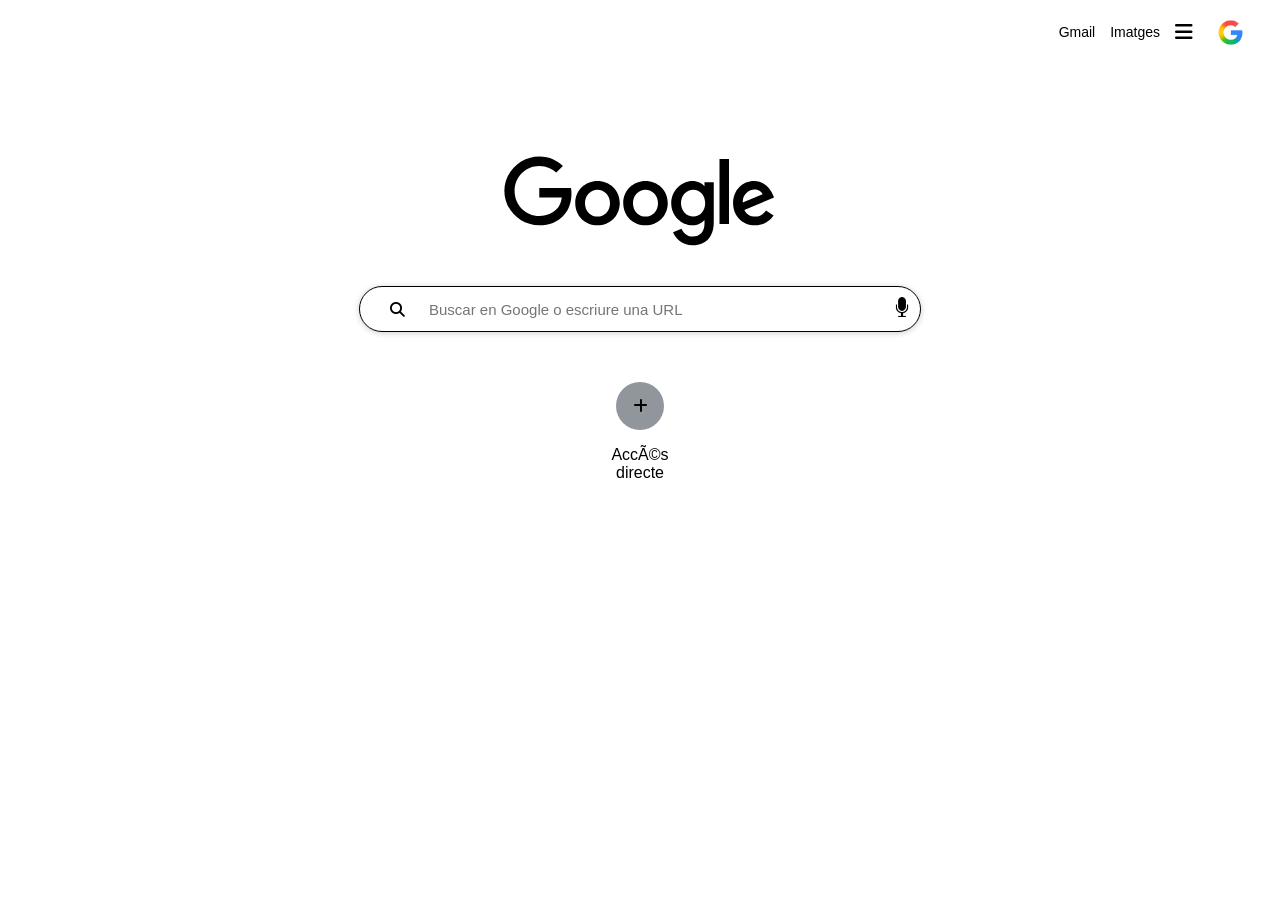
<file: google-clone/index.html>
<!DOCTYPE html>
<html lang="cat">

<head>
    <meta charset="U-TF-8">
    <meta name="viewport" content="width=device-width, initial-scale=1.0">
    <title>New Tab</title>
    <link rel="stylesheet" href="style.css">
    <link rel="stylesheet" href="https://cdnjs.cloudflare.com/ajax/libs/font-awesome/6.5.2/css/all.min.css"
        integrity="sha512-SnH5WK+bZxgPHs44uWIX+LLJAJ9/2PkPKZ5QiAj6Ta86w+fsb2TkcmfRyVX3pBnMFcV7oQPJkl9QevSCWr3W6A=="
        crossorigin="anonymous" referrerpolicy="no-referrer" />
</head>

<body>
    <!---Header--->

    <head>
        <div class="g-header">
            <div class="g-navbar">
                <a href="https://mail.google.com/mail/u/0/?tab=rm&ogbl">Gmail</a>
                <a href="https://www.google.com/imghp?hl=es&tab=ri&ogbl">Imatges</a>
                <div class="g-icon2">
                    <i class="fa-solid fa-bars"></i>
                </div>
                <div class="g-account"></div>

            </div>
        </div>
    </head>
    <!---Header Close-->
    <!--- Main Section-->
    <main>
        <!--- Google Logo & Search box-->
        <div class="g-logo">
            <svg xmlns="http://www.w3.org/2000/svg" width="272" height="92">
                <path fill="black"
                    d="M115.75 47.18c0 12.77-9.99 22.18-22.25 22.18s-22.25-9.41-22.25-22.18C71.25 34.32 81.24 25 93.5 25s22.25 9.32 22.25 22.18zm-9.74 0c0-7.98-5.79-13.44-12.51-13.44S80.99 39.2 80.99 47.18c0 7.9 5.79 13.44 12.51 13.44s12.51-5.55 12.51-13.44z" />
                <path fill="black"
                    d="M163.75 47.18c0 12.77-9.99 22.18-22.25 22.18s-22.25-9.41-22.25-22.18c0-12.85 9.99-22.18 22.25-22.18s22.25 9.32 22.25 22.18zm-9.74 0c0-7.98-5.79-13.44-12.51-13.44s-12.51 5.46-12.51 13.44c0 7.9 5.79 13.44 12.51 13.44s12.51-5.55 12.51-13.44z" />
                <path fill="black"
                    d="M209.75 26.34v39.82c0 16.38-9.66 23.07-21.08 23.07-10.75 0-17.22-7.19-19.66-13.07l8.48-3.53c1.51 3.61 5.21 7.87 11.17 7.87 7.31 0 11.84-4.51 11.84-13v-3.19h-.34c-2.18 2.69-6.38 5.04-11.68 5.04-11.09 0-21.25-9.66-21.25-22.09 0-12.52 10.16-22.26 21.25-22.26 5.29 0 9.49 2.35 11.68 4.96h.34v-3.61h9.25zm-8.56 20.92c0-7.81-5.21-13.52-11.84-13.52-6.72 0-12.35 5.71-12.35 13.52 0 7.73 5.63 13.36 12.35 13.36 6.63 0 11.84-5.63 11.84-13.36z" />
                <path fill="black" d="M225 3v65h-9.5V3h9.5z" />
                <path fill="black"
                    d="m262.02 54.48 7.56 5.04c-2.44 3.61-8.32 9.83-18.48 9.83-12.6 0-22.01-9.74-22.01-22.18 0-13.19 9.49-22.18 20.92-22.18 11.51 0 17.14 9.16 18.98 14.11l1.01 2.52-29.65 12.28c2.27 4.45 5.8 6.72 10.75 6.72 4.96 0 8.4-2.44 10.92-6.14zm-23.27-7.98 19.82-8.23c-1.09-2.77-4.37-4.7-8.23-4.7-4.95 0-11.84 4.37-11.59 12.93z" />
                <path fill="#black"
                    d="M35.29 41.41V32H67c.31 1.64.47 3.58.47 5.68 0 7.06-1.93 15.79-8.15 22.01-6.05 6.3-13.78 9.66-24.02 9.66C16.32 69.35.36 53.89.36 34.91.36 15.93 16.32.47 35.3.47c10.5 0 17.98 4.12 23.6 9.49l-6.64 6.64c-4.03-3.78-9.49-6.72-16.97-6.72-13.86 0-24.7 11.17-24.7 25.03 0 13.86 10.84 25.03 24.7 25.03 8.99 0 14.11-3.61 17.39-6.89 2.66-2.66 4.41-6.46 5.1-11.65l-22.49.01z" />
            </svg>
        </div>
        <div class="g-search">
            <div class="search-icon">
                <i id="g-glass" class="fa-solid fa-magnifying-glass"></i>
                <input type="search" placeholder="Buscar en Google o escriure una URL" class="g-search-box">
                <div class="g-icon">
                    <img src="../micro.png" width="px" height="20px" alt=""
                        style="margin-right: 8px; margin-left: auto;">
                </div>
            </div>
        </div>
        <!--- Google Logo & Search box-->
        <!--- Google Shortcut-->
        <div class="shortcut-content">
            <div class="add-shortcut">
                <div class="g-shortcut">
                    <div class="shortcut-icon">
                        <i class="fa-solid fa-plus"></i>
                    </div>
                </div>
                <div class="shc-name">
                    <p>Accés directe</p>
                </div>
            </div>
        </div>
    </main>
</body>

</html>
</file>
<file: google-clone/style.css>
body {
    background-color: rgb(255, 255, 255);
    font-family: Arial, Helvetica, sans-serif;
}

.g-header {
    display: flex;
    justify-content: right;
    align-items: center;
}

.g-navbar {
    height: 48px;
    padding-right: 4px;
    padding-left: 30px;
    display: flex;
    color: rgb(0, 0, 0);
    justify-content: center;
    align-items: center;
}

.g-navbar a {
    margin-right: 15px;
    font-size: 14px;
    text-decoration: none;
    color: rgb(0, 0, 0);
}

.g-icon2 {
    font-size: 20px;
    margin-right: 20px;
}

.g-account {
    background-image: url(../google.jpg);
    background-size: contain;
    margin-right: 20px;
    border-radius: 50%;
    height: 35px;
    width: 35px;
}

/** Main ***/
.g-logo {
    display: flex;
    margin-top: 100px;
    justify-content: center;
    align-items: center;
    padding-bottom: 38px;
}

/* Search Box */
.g-search {
    display: flex;
    justify-content: center;
    border: none;
}

input[type="text"] {
    border: none;
    outline: none;
}

.search-icon {
    display: flex;
    justify-content: space-evenly;
    align-items: center;
    border-radius: 25px;
    border: 1px solid rgb(0, 0, 0);
    box-shadow: 0px 1px 6px 0px rgba(0, 0, 0, 0.2);
    background-color: white;
    height: 44px;
    font-size: 20px;
    width: 560px;
}

.search-icon input {
    border: 2px solid transparent;
    height: 44px;
    text-decoration: none;
    width: 100%;
    margin-left: 20px;
    font-size: 15px;
}

#g-glass {
    margin-left: 30px;
    font-size: 15px;
    color: black;
}

.shortcut-content {
    display: flex;
    flex-wrap: wrap;
    align-items: center;
    justify-content: center;
}


.add-shortcut {
    width: 104px;
    height: 104px;
    margin-top: 30px;
    text-align: center;
    color: rgb(0, 0, 0);
    border-radius: 10px;
    padding: 10px;
    cursor: pointer;
}

.add-shortcut:hover {
    background-color: rgb(216, 216, 216);
    border-radius: 10px;
    padding: 10px;
}

.g-shortcut {
    margin-top: 30px;
    display: flex;
    justify-content: center;
}

.shortcut-icon {
    margin-top: -20px;
    display: flex;
    width: 48px;
    height: 48px;
    border-radius: 50%;
    background-color: #91969c;
    align-items: center;
    justify-content: center;
}

.cust-cont {
    display: flex;
    justify-content: end;
    margin-top: 65px;
}

.customize {
    display: flex;
    justify-content: space-evenly;
    align-items: center;
    padding: 5px;
    border-radius: 15px;
    gap: 5px;
    color: white;
    background-color: rgb(23, 26, 45);
    width: 165px;
    height: 32px;
}
</file>
